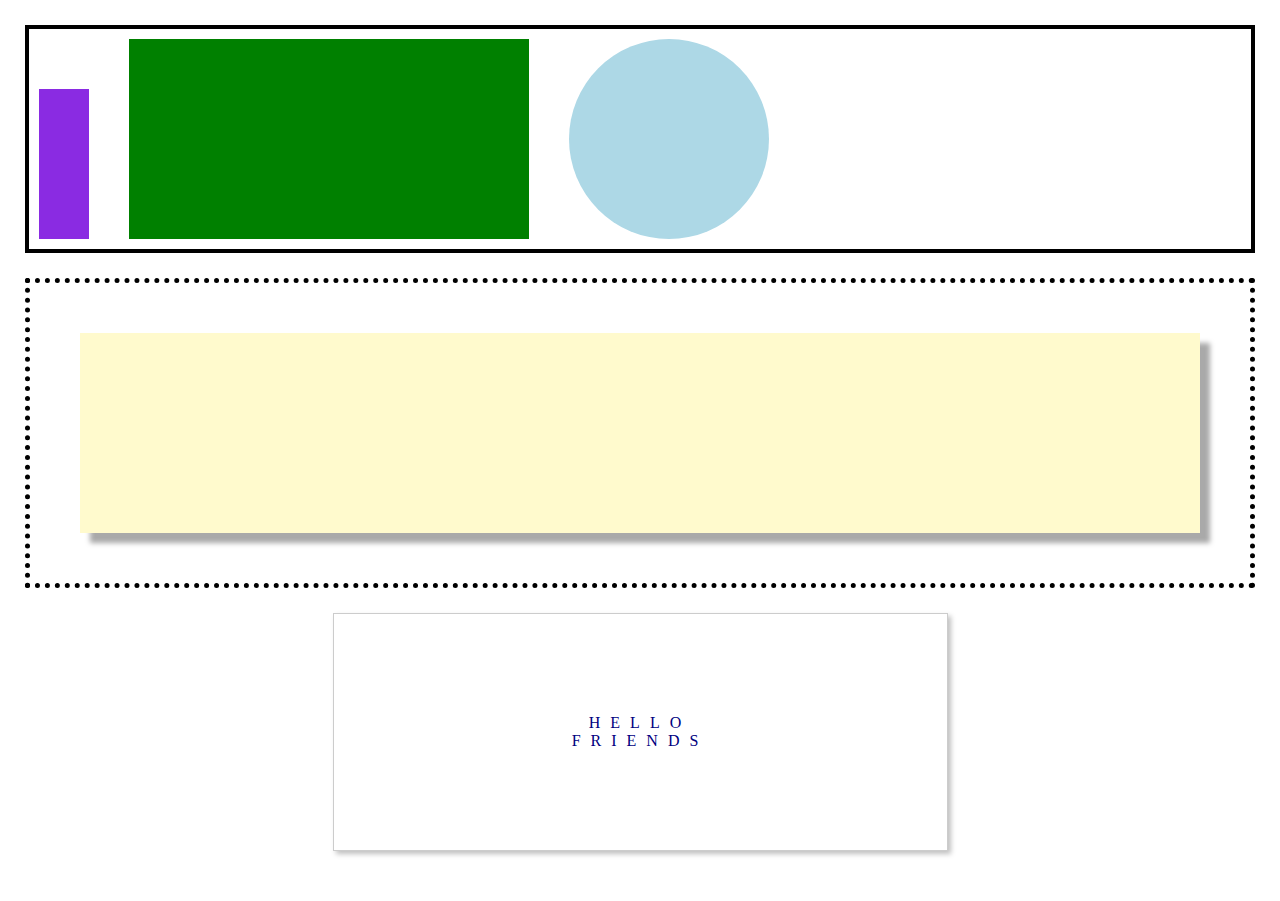
<file: drill-2/index.html>
<!DOCTYPE html>
<html lang="en">
<head>
    <meta charset="UTF-8">
    <meta http-equiv="X-UA-Compatible" content="IE=edge">
    <meta name="viewport" content="width=device-width, initial-scale=1.0">
    <link rel="stylesheet" href="index.css">
    <title>Document</title>
</head>
<body>
    <section id="page">
        <section id="top">
            <div id="purple"></div>
            <div id="green"></div>
            <div id="blue"></div>
        </section>

        <section id="middle">
            <div id="yellow"></div>
        </section>

        <section id="bottom">
            <div id="white">
               <div>HELLO</div>
               <div>FRIENDS</div>
            </div>
        </section>

    </section>


</body>
</html>
</file>
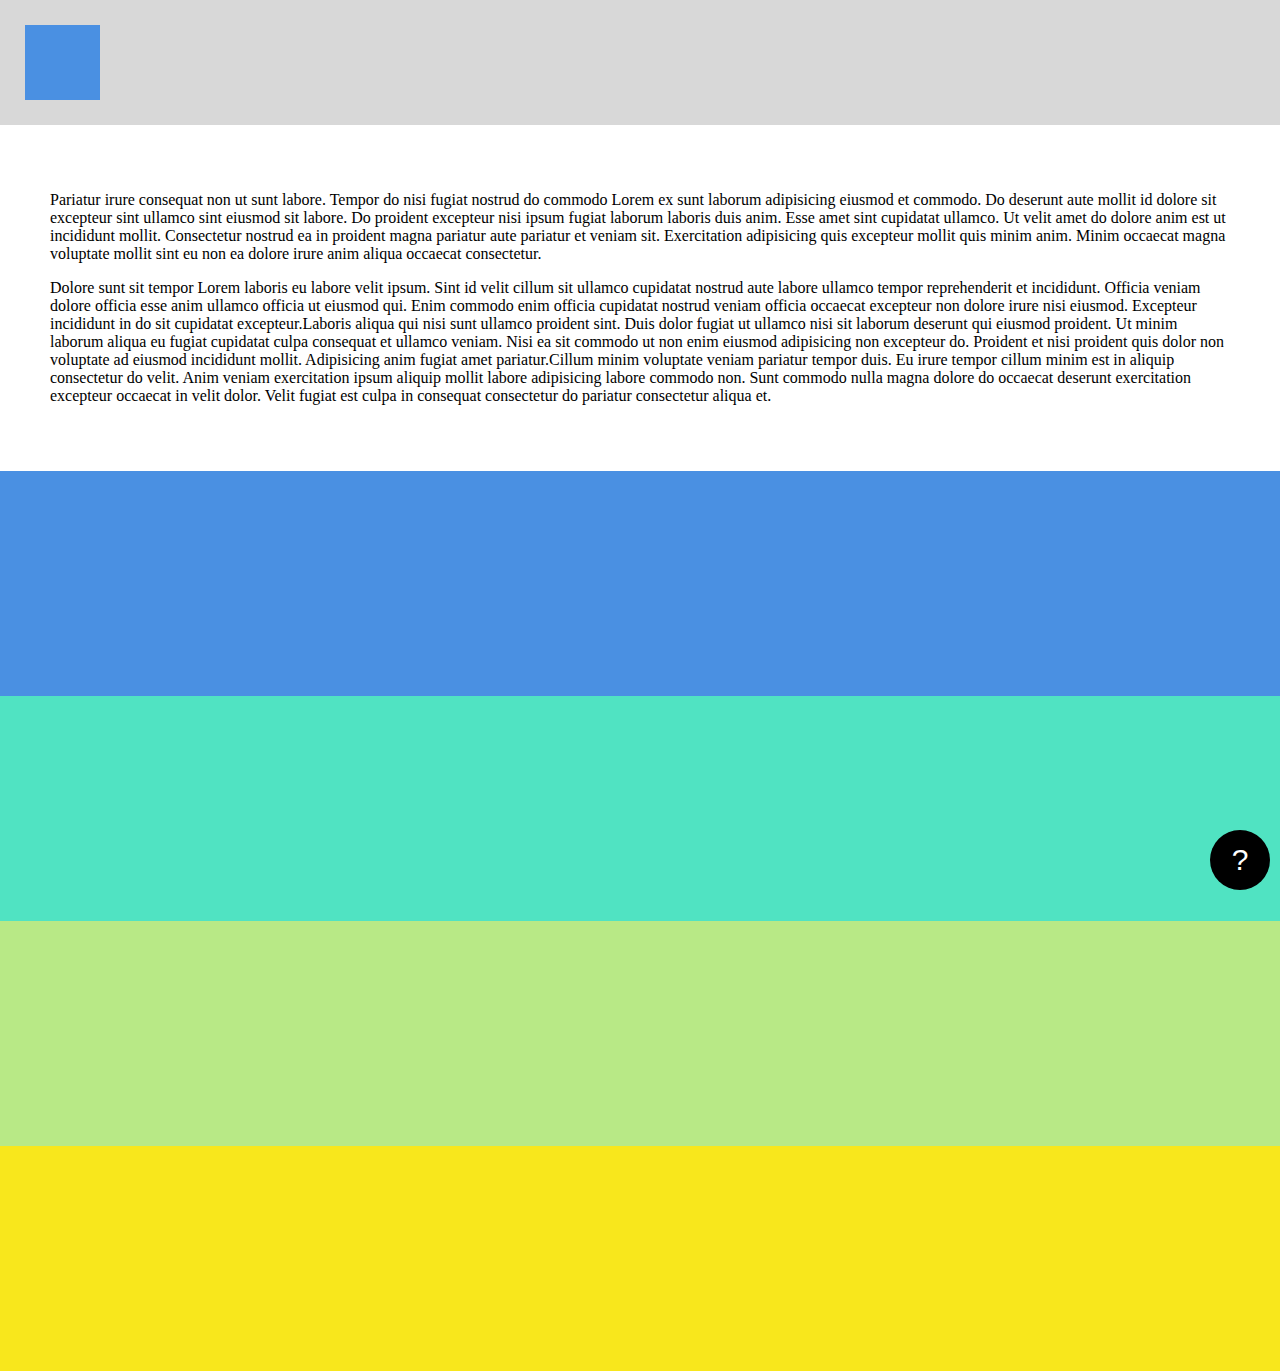
<file: drill-3/index.html>
<!-- be sure to look at the example gif as well -->
<!DOCTYPE html>
<html lang="en">
<head>
    <meta charset="UTF-8">
    <meta http-equiv="X-UA-Compatible" content="IE=edge">
    <meta name="viewport" content="width=device-width, initial-scale=1.0">
    <link rel="stylesheet" href="index.css">
    <title>Drill 3</title>
</head>
<body>
    <header><div id="square"></div></header>
    <article>
        <p>
            Pariatur irure consequat non ut sunt labore. Tempor do nisi fugiat nostrud do commodo Lorem ex sunt laborum adipisicing eiusmod et commodo. Do deserunt aute mollit id dolore sit excepteur
            sint ullamco sint eiusmod sit labore. Do proident excepteur nisi ipsum fugiat laborum laboris duis anim. Esse amet sint cupidatat ullamco. Ut velit amet do dolore anim est ut incididunt mollit.
            Consectetur nostrud ea in proident magna pariatur aute pariatur et veniam sit. Exercitation adipisicing quis excepteur mollit quis minim anim. Minim occaecat magna voluptate mollit sint eu non
            ea dolore irure anim aliqua occaecat consectetur.
        </p>
        <p>
            Dolore sunt sit tempor Lorem laboris eu labore velit ipsum. Sint id velit cillum sit ullamco cupidatat nostrud aute labore ullamco tempor reprehenderit et incididunt. Officia veniam dolore
            officia esse anim ullamco officia ut eiusmod qui. Enim commodo enim officia cupidatat nostrud veniam officia occaecat excepteur non dolore irure nisi eiusmod. Excepteur incididunt in do sit
            cupidatat excepteur.Laboris aliqua qui nisi sunt ullamco proident sint. Duis dolor fugiat ut ullamco nisi sit laborum deserunt qui eiusmod proident. Ut minim laborum aliqua eu fugiat cupidatat
            culpa consequat et ullamco veniam. Nisi ea sit commodo ut non enim eiusmod adipisicing non excepteur do. Proident et nisi proident quis dolor non voluptate ad eiusmod incididunt mollit. 
            Adipisicing anim fugiat amet pariatur.Cillum minim voluptate veniam pariatur tempor duis. Eu irure tempor cillum minim est in aliquip consectetur do velit. Anim veniam exercitation ipsum
            aliquip mollit labore adipisicing labore commodo non. Sunt commodo nulla magna dolore do occaecat deserunt exercitation excepteur occaecat in velit dolor. Velit fugiat est culpa in
            consequat consectetur do pariatur consectetur aliqua et.
        </p>
    </article>
    <div id="box1"></div>
    <div id="box2"></div>
    <div id="box3"></div>
    <div id="box4"></div>
    <div id="box5">
        <button>?</button>
    </div>
    
</body>
</html>
</file>
<file: drill-2/index.css>
body {
    margin: 0;
    padding: 25px;
}

/* #page {
    display: flex;
    justify-content: space-evenly;
    flex-direction: column;
} */

#top {
    border: black 4px solid;
    /* height: 30vh; */
    padding: 10px;

    display: flex;
    align-items: flex-end;
    box-sizing: border-box; 
}

#purple {
    height: 150px;
    width: 50px;
    background-color:blueviolet;
}

#green {
    height: 200px;
    width: 400px;
    margin-left: 40px;
    margin-right: 40px;
    background-color:green;
}

#blue {
    height: 200px;
    width: 200px;
    background-color:lightblue;
    border-radius: 50%;
}


#middle {
    border: black dotted 5px;
    padding: 50px;
    margin-top: 25px;
    box-sizing: border-box;
}

#yellow {
    height: 200px;
    width: 100%;
    background-color: lemonchiffon;
    box-shadow: 10px 10px 5px darkgray;
}

#bottom {
    width: 50%;
    border: 1px solid #ccc;
    background-color: white;
    padding: 100px;
    box-sizing: border-box ;
    margin: 25px auto; 
    box-shadow: 3px 3px 5px 0px rgba(0,0,0,0.25);
}

#white {
   width: 100%;
   text-align: center;
   color: navy;
   letter-spacing: 10px;
}
</file>
<file: drill-3/index.css>
body {
    margin: 0;
    padding: 0;
}

article {
    padding: 50px;
}

header {
    background-color: #D8D8D8;
    padding: 25px;
    box-sizing: border-box;
}

#square {
    width: 75px;
    height: 75px;
    background-color: #4A90E2;
}



#box1 {
    background-color: #4A90E2;
    height: 25vh;      
}

#box2 {
    background-color: #50E3C2;
    height: 25vh;      
}

#box3 {
    background-color: #B8E986;
    height: 25vh;      
}

#box4 {
    background-color: #F8E71C;
    height: 25vh;      
}

#box5 {
    position: fixed;
    right: 10px;
    bottom: 10px;
}

#box5 button {
    height: 60px;
    width: 60px;
    border-radius: 50%;
    background-color: black;
    color: white;
    border: none;
    font-size: 30px;
}
</file>
